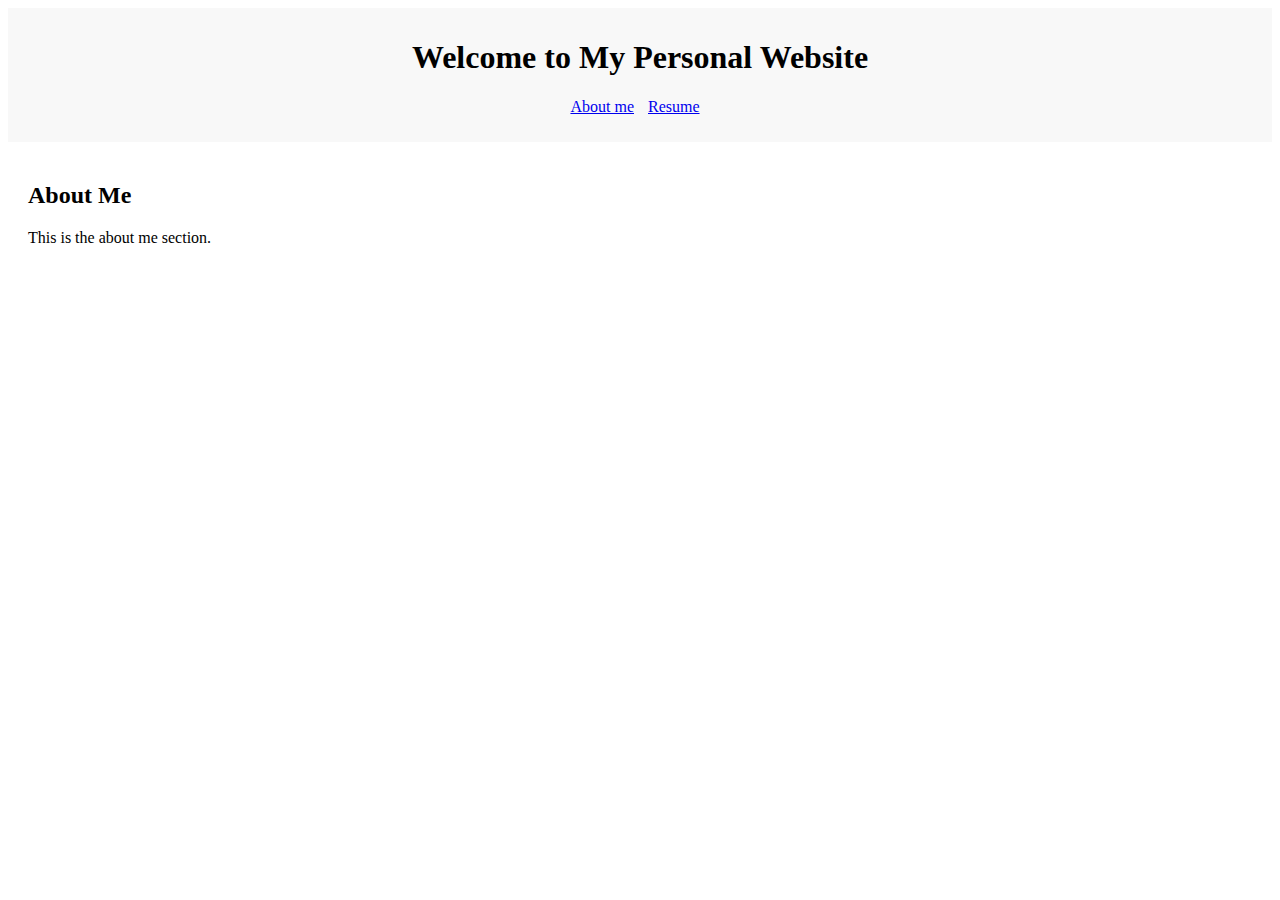
<file: index.html>
<!DOCTYPE html>
<html lang="en">
<head>
    <meta charset="UTF-8">
    <meta name="viewport" content="width=device-width, initial-scale=1.0">
    <title>Personal Website</title>
    <link rel="stylesheet" href="styles.css">
</head>
<body>
    <header>
        <h1>Welcome to My Personal Website</h1>
        <nav>
            <ul>
                <li><a href="#about-me">About me</a></li>
                <li><a href="resume.html">Resume</a></li>
            </ul>
        </nav>
    </header>
    <main>
        <section id="about-me">
            <h2>About Me</h2>
            <p>This is the about me section.</p>
        </section>
    </main>
</body>
</html>
</file>
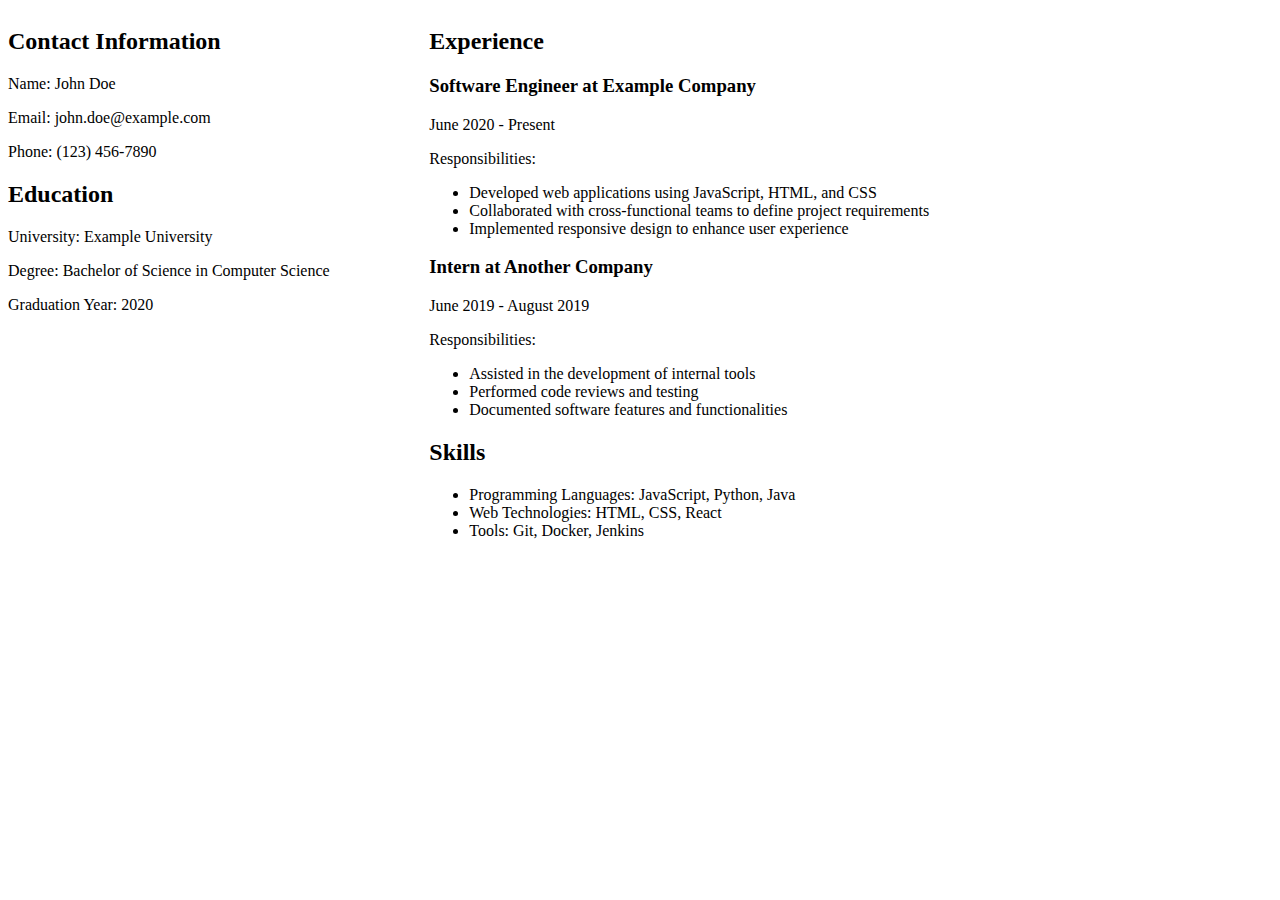
<file: resume.html>
<!DOCTYPE html>
<html lang="en">
<head>
    <meta charset="UTF-8">
    <meta name="viewport" content="width=device-width, initial-scale=1.0">
    <title>Resume</title>
    <link rel="stylesheet" href="styles.css">
</head>
<body>
    <div class="resume-container">
        <div class="left-column">
            <h2>Contact Information</h2>
            <p>Name: John Doe</p>
            <p>Email: john.doe@example.com</p>
            <p>Phone: (123) 456-7890</p>
            <h2>Education</h2>
            <p>University: Example University</p>
            <p>Degree: Bachelor of Science in Computer Science</p>
            <p>Graduation Year: 2020</p>
        </div>
        <div class="right-column">
            <h2>Experience</h2>
            <h3>Software Engineer at Example Company</h3>
            <p>June 2020 - Present</p>
            <p>Responsibilities:</p>
            <ul>
                <li>Developed web applications using JavaScript, HTML, and CSS</li>
                <li>Collaborated with cross-functional teams to define project requirements</li>
                <li>Implemented responsive design to enhance user experience</li>
            </ul>
            <h3>Intern at Another Company</h3>
            <p>June 2019 - August 2019</p>
            <p>Responsibilities:</p>
            <ul>
                <li>Assisted in the development of internal tools</li>
                <li>Performed code reviews and testing</li>
                <li>Documented software features and functionalities</li>
            </ul>
            <h2>Skills</h2>
            <ul>
                <li>Programming Languages: JavaScript, Python, Java</li>
                <li>Web Technologies: HTML, CSS, React</li>
                <li>Tools: Git, Docker, Jenkins</li>
            </ul>
        </div>
    </div>
</body>
</html>
</file>
<file: styles.css>
.resume-container {
    display: flex;
}

.left-column {
    width: 33.33%;
}

.right-column {
    width: 66.67%;
}

header {
    background-color: #f8f8f8;
    padding: 10px 0;
    text-align: center;
}

nav ul {
    list-style-type: none;
    padding: 0;
}

nav ul li {
    display: inline;
    margin-right: 10px;
}

main {
    padding: 20px;
}
</file>
